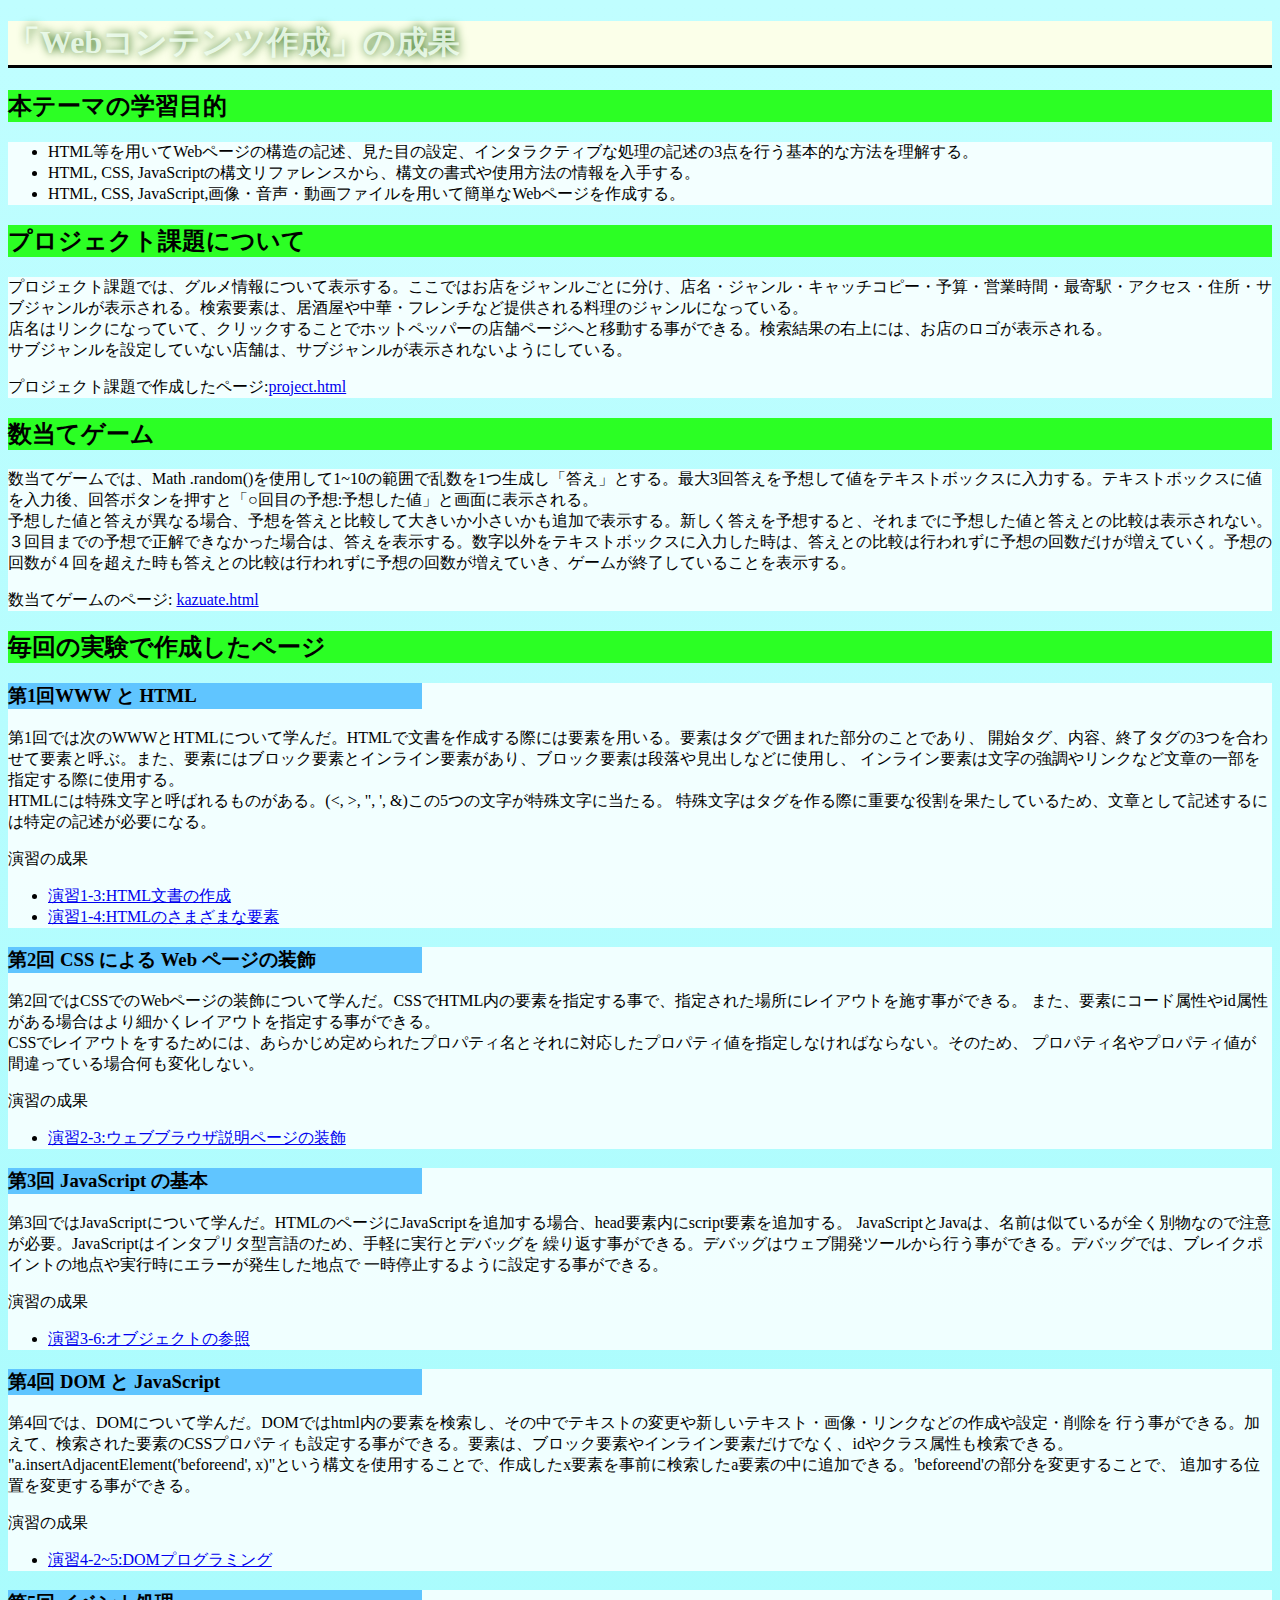
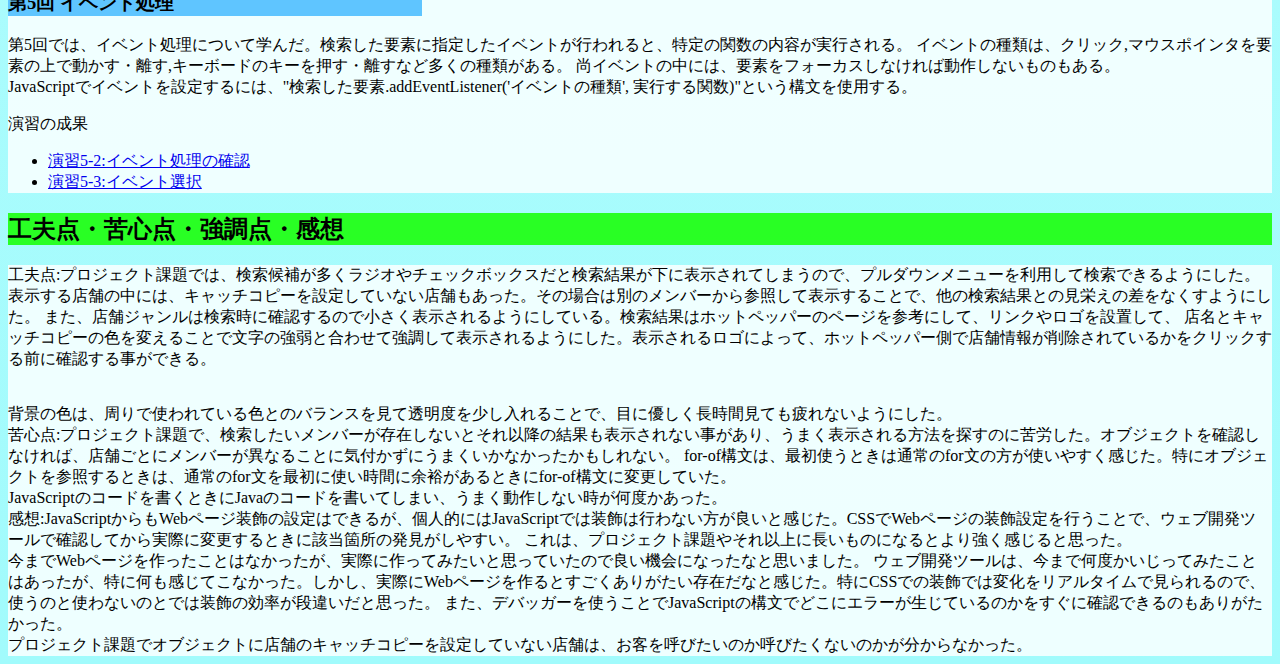
<file: index.html>
<!DOCTYPE html>
<html>
  <head>
    <meta charset="utf-8">
    <title>My test page</title>
    <link rel="stylesheet" href="style.css">
  </head>
  <body>
    <h1>「Webコンテンツ作成」の成果</h1>
    <h2>本テーマの学習目的</h2><div><ul>
    <li>HTML等を用いてWebページの構造の記述、見た目の設定、インタラクティブな処理の記述の3点を行う基本的な方法を理解する。</li>
    <li>HTML, CSS, JavaScriptの構文リファレンスから、構文の書式や使用方法の情報を入手する。</li>
    <li>HTML, CSS, JavaScript,画像・音声・動画ファイルを用いて簡単なWebページを作成する。 </li>
   </ul></div>
    <h2>プロジェクト課題について</h2>
    <div><p>プロジェクト課題では、グルメ情報について表示する。ここではお店をジャンルごとに分け、店名・ジャンル・キャッチコピー・予算・営業時間・最寄駅・アクセス・住所・サブジャンルが表示される。検索要素は、居酒屋や中華・フレンチなど提供される料理のジャンルになっている。
      <br>店名はリンクになっていて、クリックすることでホットペッパーの店舗ページへと移動する事ができる。検索結果の右上には、お店のロゴが表示される。
      <br>サブジャンルを設定していない店舗は、サブジャンルが表示されないようにしている。</p>
    <p>プロジェクト課題で作成したページ:<a href="https://g284992022.github.io/medialabo/project.html" title="プロジェクト課題 グルメ" target="_blank">project.html</a></p></div>
    <h2>数当てゲーム</h2>
    <div><p> 数当てゲームでは、Math .random()を使用して1~10の範囲で乱数を1つ生成し「答え」とする。最大3回答えを予想して値をテキストボックスに入力する。テキストボックスに値を入力後、回答ボタンを押すと「○回目の予想:予想した値」と画面に表示される。
      <br>予想した値と答えが異なる場合、予想を答えと比較して大きいか小さいかも追加で表示する。新しく答えを予想すると、それまでに予想した値と答えとの比較は表示されない。
      <br>３回目までの予想で正解できなかった場合は、答えを表示する。数字以外をテキストボックスに入力した時は、答えとの比較は行われずに予想の回数だけが増えていく。予想の回数が４回を超えた時も答えとの比較は行われずに予想の回数が増えていき、ゲームが終了していることを表示する。
    </p>
    <p>数当てゲームのページ:
    <a href="https://g284992022.github.io/medialabo/kazuate.html" 
    title="数当てゲーム" target="blank">kazuate.html</a></p></div>
    <h2>毎回の実験で作成したページ</h2>
    <div><div class="content"><h3>第1回WWW と HTML</h3></div class="content">
    <p>第1回では次のWWWとHTMLについて学んだ。HTMLで文書を作成する際には要素を用いる。要素はタグで囲まれた部分のことであり、
      開始タグ、内容、終了タグの3つを合わせて要素と呼ぶ。また、要素にはブロック要素とインライン要素があり、ブロック要素は段落や見出しなどに使用し、
      インライン要素は文字の強調やリンクなど文章の一部を指定する際に使用する。
      <br>HTMLには特殊文字と呼ばれるものがある。(&lt;, &gt;, &quot;, &apos;, &amp;)この5つの文字が特殊文字に当たる。
      特殊文字はタグを作る際に重要な役割を果たしているため、文章として記述するには特定の記述が必要になる。
    </p>
    <p>演習の成果</p>
    <ul>
      <li><a href="https://g284992022.github.io/medialabo/practice-html/structure.html" 
        title="演習1-3" target="_blank">演習1-3:HTML文書の作成</a></li>
      <li><a href="https://g284992022.github.io/medialabo/practice-html/elements.html" 
        title="演習1-4" target="_blank">演習1-4:HTMLのさまざまな要素</a></li>
    </ul></div>
    <div><div class="content"><h3>第2回 CSS による Web ページの装飾</h3></div class="content">
    <p>第2回ではCSSでのWebページの装飾について学んだ。CSSでHTML内の要素を指定する事で、指定された場所にレイアウトを施す事ができる。
      また、要素にコード属性やid属性がある場合はより細かくレイアウトを指定する事ができる。
      <br>CSSでレイアウトをするためには、あらかじめ定められたプロパティ名とそれに対応したプロパティ値を指定しなければならない。そのため、
      プロパティ名やプロパティ値が間違っている場合何も変化しない。
    </p>
    <p>演習の成果</p>
    <ul>
      <li><a href="https://g284992022.github.io/medialabo/practice-css/browser-intro.html"
         title="演習2-3" target="_blank">演習2-3:ウェブブラウザ説明ページの装飾</a></li>
    </ul></div>
    <div><div class="content"><h3>第3回 JavaScript の基本</h3></div class="content">
    <p>第3回ではJavaScriptについて学んだ。HTMLのページにJavaScriptを追加する場合、head要素内にscript要素を追加する。
      JavaScriptとJavaは、名前は似ているが全く別物なので注意が必要。JavaScriptはインタプリタ型言語のため、手軽に実行とデバッグを
      繰り返す事ができる。デバッグはウェブ開発ツールから行う事ができる。デバッグでは、ブレイクポイントの地点や実行時にエラーが発生した地点で
      一時停止するように設定する事ができる。
    </p>
    <p>演習の成果</p>
    <ul>
      <li><a href="https://g284992022.github.io/medialabo/practice-js/obj-practice.html"
        title="演習3-6" target="_blank">演習3-6:オブジェクトの参照</a></li>
    </ul>
    </div>
    <div><div class="content"><h3>第4回 DOM と JavaScript</h3></div class="content">
    <p>第4回では、DOMについて学んだ。DOMではhtml内の要素を検索し、その中でテキストの変更や新しいテキスト・画像・リンクなどの作成や設定・削除を
      行う事ができる。加えて、検索された要素のCSSプロパティも設定する事ができる。要素は、ブロック要素やインライン要素だけでなく、idやクラス属性も検索できる。
      <br>"a.insertAdjacentElement('beforeend', x)"という構文を使用することで、作成したx要素を事前に検索したa要素の中に追加できる。'beforeend'の部分を変更することで、
      追加する位置を変更する事ができる。 
    </p>
    <p>演習の成果</p>
    <ul>
      <li><a href="https://g284992022.github.io/medialabo/practice-dom/dom-exercise.html"
        title="演習4-2~5" target="_blank">演習4-2~5:DOMプログラミング</a></li>
    </ul>
    </div>
    <div><div class="content"><h3>第5回 イベント処理</h3></div class="content">
    <p>第5回では、イベント処理について学んだ。検索した要素に指定したイベントが行われると、特定の関数の内容が実行される。
      イベントの種類は、クリック,マウスポインタを要素の上で動かす・離す,キーボードのキーを押す・離すなど多くの種類がある。
      尚イベントの中には、要素をフォーカスしなければ動作しないものもある。
      <br>JavaScriptでイベントを設定するには、"検索した要素.addEventListener('イベントの種類', 実行する関数)"という構文を使用する。
    </p>
    <p>演習の成果</p>
    <ul>
      <li><a href="https://g284992022.github.io/medialabo/practice-event/event-intro.html"
      title="演習5-2" target="_blank">演習5-2:イベント処理の確認</a></li>
      <li><a href="https://g284992022.github.io/medialabo/practice-event/event-list.html"
        title="演習5-3" target="_blank">演習5-3:イベント選択</a></li>
    </ul>
    </div>
    <h2>工夫点・苦心点・強調点・感想</h2>
    <div><p>工夫点:プロジェクト課題では、検索候補が多くラジオやチェックボックスだと検索結果が下に表示されてしまうので、プルダウンメニューを利用して検索できるようにした。
      表示する店舗の中には、キャッチコピーを設定していない店舗もあった。その場合は別のメンバーから参照して表示することで、他の検索結果との見栄えの差をなくすようにした。
      また、店舗ジャンルは検索時に確認するので小さく表示されるようにしている。検索結果はホットペッパーのページを参考にして、リンクやロゴを設置して、
      店名とキャッチコピーの色を変えることで文字の強弱と合わせて強調して表示されるようにした。表示されるロゴによって、ホットペッパー側で店舗情報が削除されているかをクリックする前に確認する事ができる。</p>
      <br>背景の色は、周りで使われている色とのバランスを見て透明度を少し入れることで、目に優しく長時間見ても疲れないようにした。
      <br>苦心点:プロジェクト課題で、検索したいメンバーが存在しないとそれ以降の結果も表示されない事があり、うまく表示される方法を探すのに苦労した。オブジェクトを確認しなければ、店舗ごとにメンバーが異なることに気付かずにうまくいかなかったかもしれない。
      for-of構文は、最初使うときは通常のfor文の方が使いやすく感じた。特にオブジェクトを参照するときは、通常のfor文を最初に使い時間に余裕があるときにfor-of構文に変更していた。
      <br>JavaScriptのコードを書くときにJavaのコードを書いてしまい、うまく動作しない時が何度かあった。
      <br>感想:JavaScriptからもWebページ装飾の設定はできるが、個人的にはJavaScriptでは装飾は行わない方が良いと感じた。CSSでWebページの装飾設定を行うことで、ウェブ開発ツールで確認してから実際に変更するときに該当箇所の発見がしやすい。
      これは、プロジェクト課題やそれ以上に長いものになるとより強く感じると思った。
      <br>今までWebページを作ったことはなかったが、実際に作ってみたいと思っていたので良い機会になったなと思いました。
      ウェブ開発ツールは、今まで何度かいじってみたことはあったが、特に何も感じてこなかった。しかし、実際にWebページを作るとすごくありがたい存在だなと感じた。特にCSSでの装飾では変化をリアルタイムで見られるので、使うのと使わないのとでは装飾の効率が段違いだと思った。
      また、デバッガーを使うことでJavaScriptの構文でどこにエラーが生じているのかをすぐに確認できるのもありがたかった。
      <br>プロジェクト課題でオブジェクトに店舗のキャッチコピーを設定していない店舗は、お客を呼びたいのか呼びたくないのかが分からなかった。
    </div>
  </body>
</html>
</file>
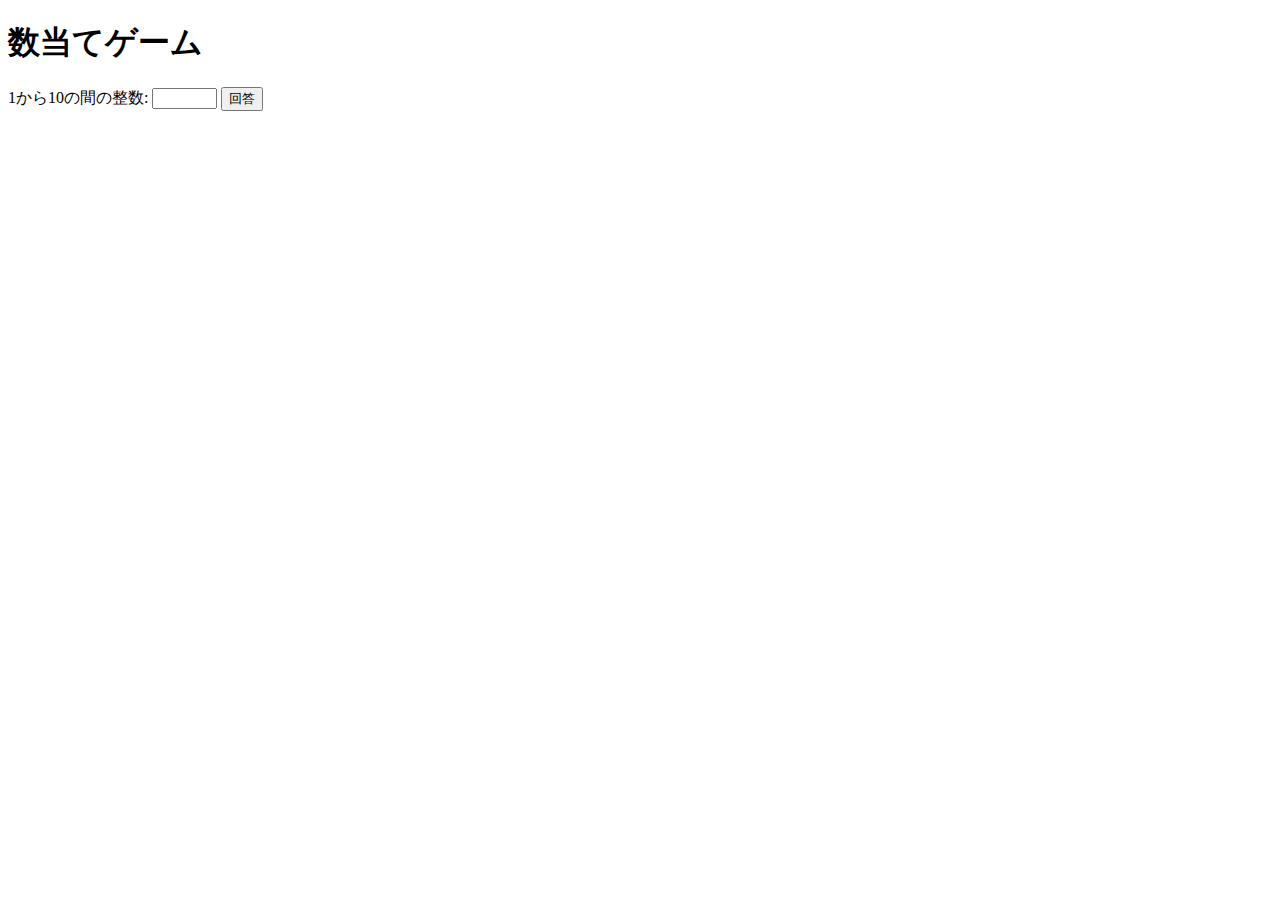
<file: kazuate.html>
<!DOCTYPE html>
<html>
  <head>
    <meta charset="utf-8">
    <title>数当てゲーム</title>
    <script src="kazuate.js" defer></script>
  </head>

  <body>
    <h1>数当てゲーム</h1>
    <label for="yoso">1から10の間の整数:</label>
    <input type="text" name="yoso" size="5">
    <button id="answer">回答</button>
    <p><span id="kaisu"></span> <span id="answer"></span></p>
    <p id="result"></p>
  </body>
</html>
</file>
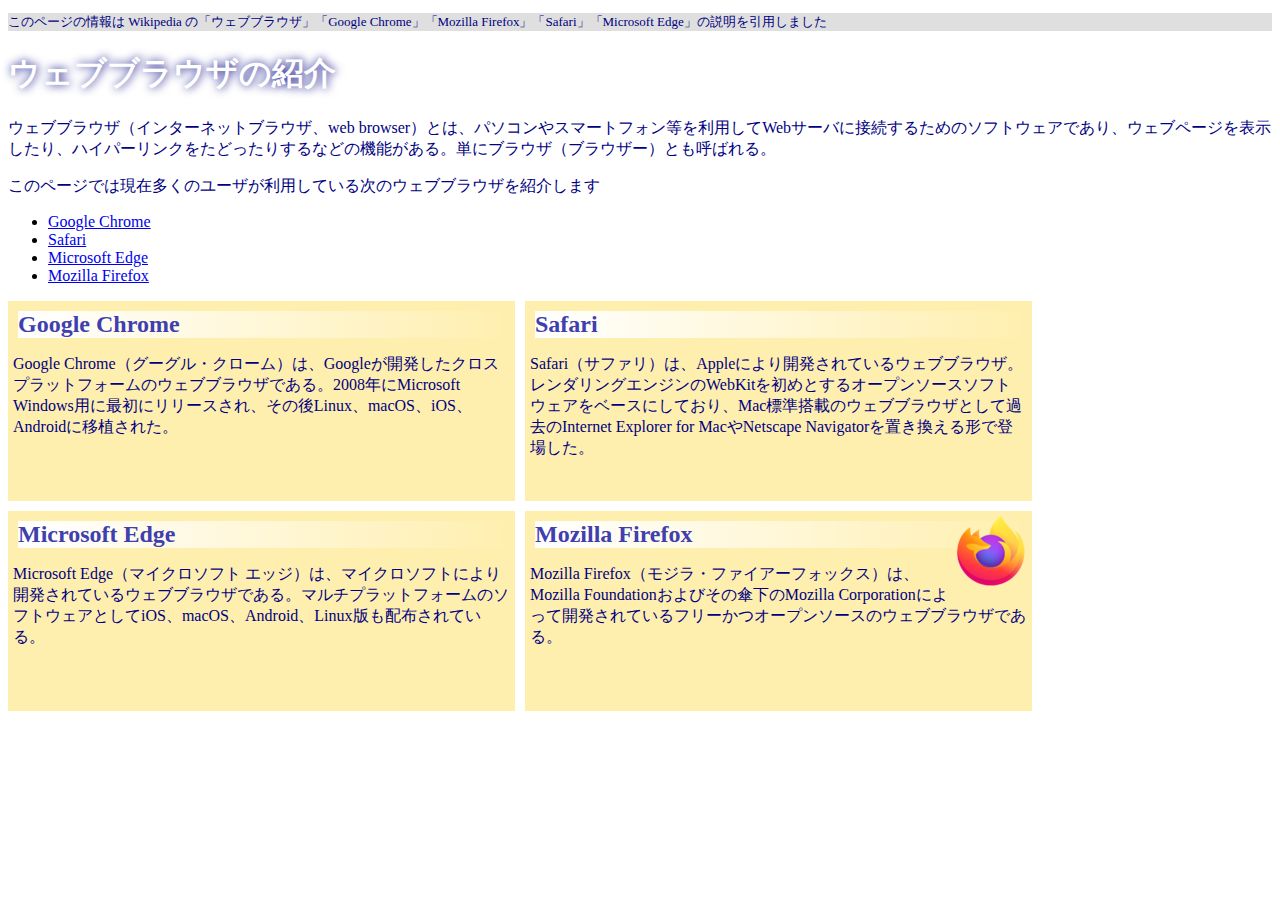
<file: practice-css/browser-intro.html>
<!doctype html>
<html lang="ja">
<head>
    <meta charset="utf-8">
    <title>ウェブブラウザの紹介</title>
	<link rel="stylesheet" href="browser-intro.css">
</head>

<body>

<p class="info">このページの情報は Wikipedia の「ウェブブラウザ」「Google Chrome」「Mozilla Firefox」「Safari」「Microsoft Edge」の説明を引用しました</p>

<h1>ウェブブラウザの紹介</h1>

<p>ウェブブラウザ（インターネットブラウザ、web browser）とは、パソコンやスマートフォン等を利用してWebサーバに接続するためのソフトウェアであり、ウェブページを表示したり、ハイパーリンクをたどったりするなどの機能がある。単にブラウザ（ブラウザー）とも呼ばれる。</p>

<p>このページでは現在多くのユーザが利用している次のウェブブラウザを紹介します</p>
<ul>
	<li><a href="https://ja.wikipedia.org/wiki/Google_Chrome">Google Chrome<a></li>
	<li><a href="https://ja.wikipedia.org/wiki/Safari">Safari</a></li>
	<li><a href="https://ja.wikipedia.org/wiki/Microsoft_Edge">Microsoft Edge</a></li>
	<li><a href="https://ja.wikipedia.org/wiki/Mozilla_Firefox">Mozilla Firefox</a></li>
</ul>


<div id="zentai">

<div>
<h2>Google Chrome</h2>
<p>Google Chrome（グーグル・クローム）は、Googleが開発したクロスプラットフォームのウェブブラウザである。2008年にMicrosoft Windows用に最初にリリースされ、その後Linux、macOS、iOS、Androidに移植された。</p>
</div>

<div>
<h2>Safari</h2>
<p>Safari（サファリ）は、Appleにより開発されているウェブブラウザ。レンダリングエンジンのWebKitを初めとするオープンソースソフトウェアをベースにしており、Mac標準搭載のウェブブラウザとして過去のInternet Explorer for MacやNetscape Navigatorを置き換える形で登場した。</p>
</div>

<div>
<h2>Microsoft Edge</h2>
<p>Microsoft Edge（マイクロソフト エッジ）は、マイクロソフトにより開発されているウェブブラウザである。マルチプラットフォームのソフトウェアとしてiOS、macOS、Android、Linux版も配布されている。</p>
</div>

<div>
<img src="firefox_icon.png">
<h2>Mozilla Firefox</h2>
<p>Mozilla Firefox（モジラ・ファイアーフォックス）は、Mozilla Foundationおよびその傘下のMozilla Corporationによって開発されているフリーかつオープンソースのウェブブラウザである。</p>
</div>

</div>

</body>

</html>
</file>
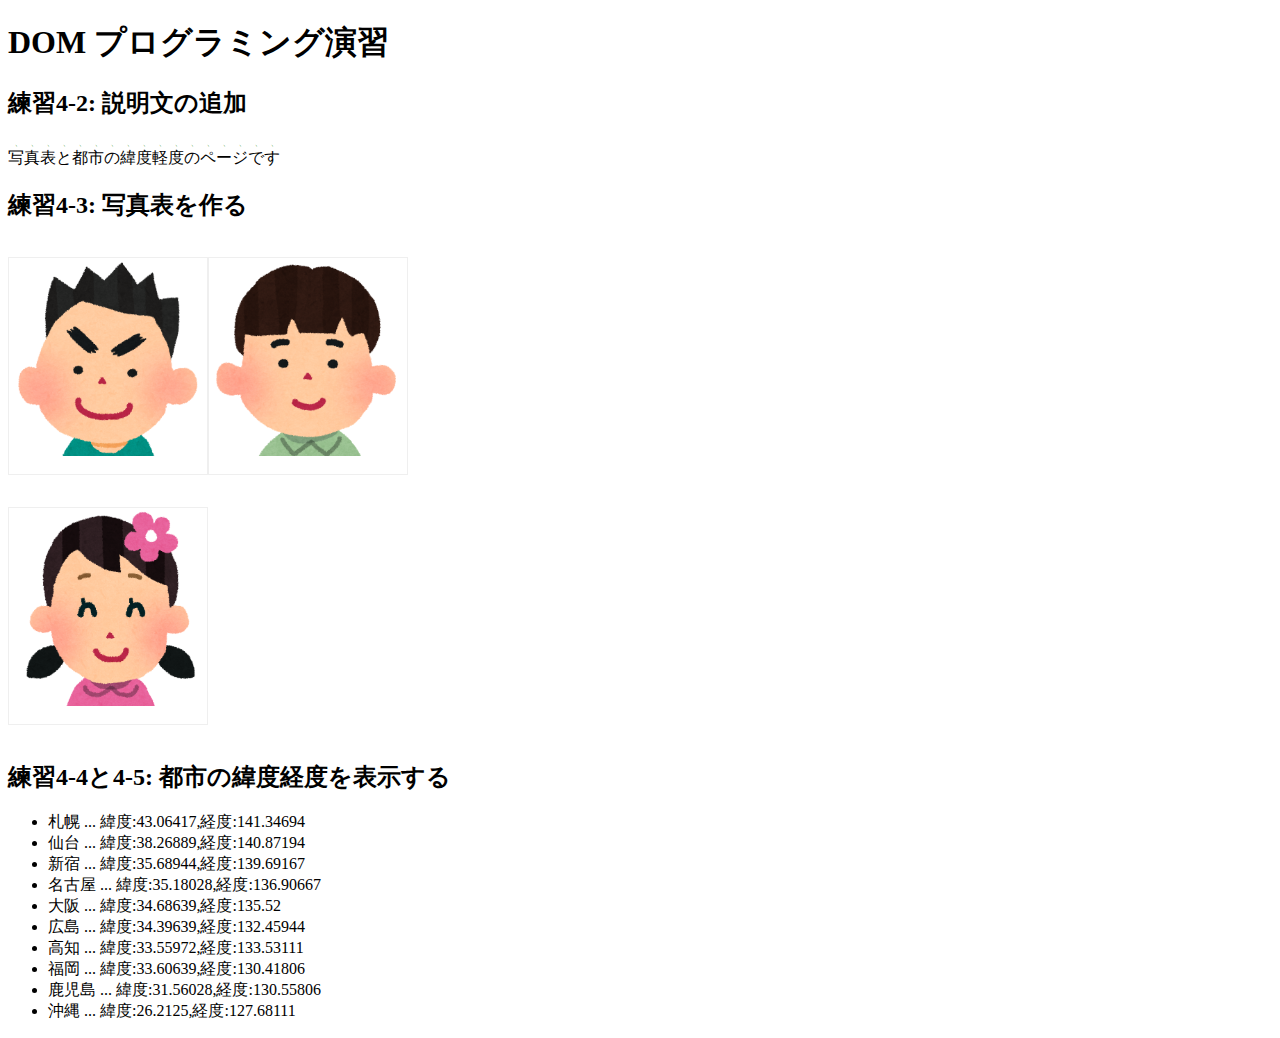
<file: practice-dom/dom-exercise.html>
<!DOCTYPE html>
<html>
  <head>
    <title>練習4-2から4-5</title>
	<link rel="stylesheet" href="dom-exercise.css">
	<script src="dom-exercise.js" defer></script>
  </head>

  <body>
	  <!-- 注意: 
		  このファイルをエディタで直接編集しないこと！
	  -->

	  <h1>DOM プログラミング演習</h1>

	  <h2 id="ex42">練習4-2: 説明文の追加</h2>

	  <h2>練習4-3: 写真表を作る</h2>
	  <div id="phototable"></div>

	  <h2>練習4-4と4-5: 都市の緯度経度を表示する</h2>
	  <ul id="location">
		<li>この要素は JavaScript プログラムで削除すること</li>
		<li>この要素は JavaScript プログラムで削除すること</li>
		<li>この要素は JavaScript プログラムで削除すること</li>
	  </ul>
  </body>
</html>
</file>
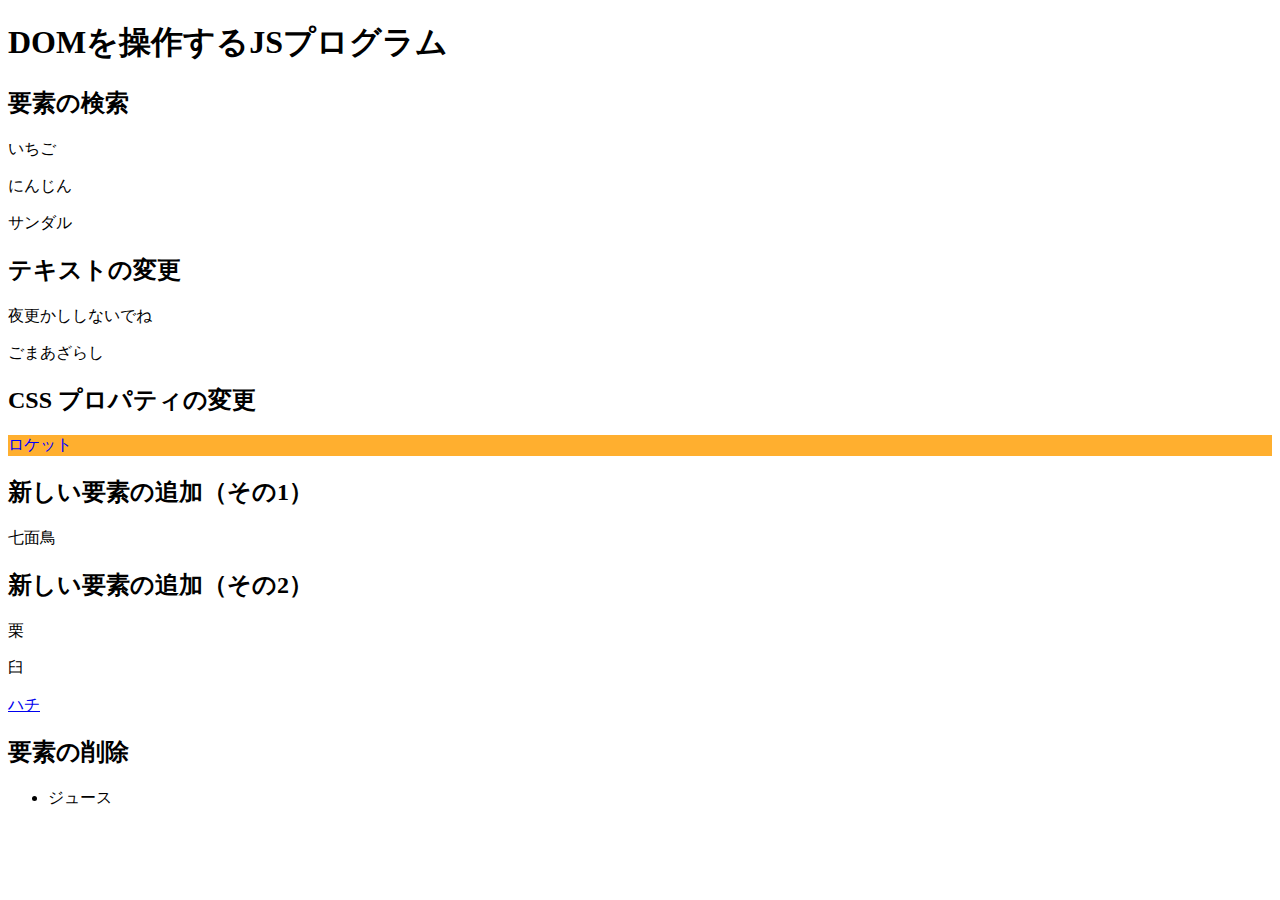
<file: practice-dom/dom-intro.html>
<!DOCTYPE html>
<html>
  <head>
    <title>DOMを操作するJSプログラム</title>
	<script src="dom-intro.js" defer></script>
  </head>

  <body>
	  <h1>DOMを操作するJSプログラム</h1>

	  <h2>要素の検索</h2>
	  <p id="strawberry">いちご</p>
	  <p class="cands">にんじん</p>
	  <p class="cands">サンダル</p>

	  <h2>テキストの変更</h2>
	  <p id="yacht">ヨット</p>
	  <p>ごま<span id="solt">しお</span></p>

	  <h2>CSS プロパティの変更</h2>
	  <p id="rocket">ロケット</p>
	  
	  <h2 id="addition">新しい要素の追加（その1）</h2>

	  <h2>新しい要素の追加（その2）</h2>
	  <div id="sarukani">
		  <p>栗</p>
		  <p>臼</p>
	  </div>

	  <h2>要素の削除</h2>
	  <ul>
		  <li id="whale">クジラ</li>
		  <li>ジュース</li>
	  </ul>
  </body>
</html>
</file>
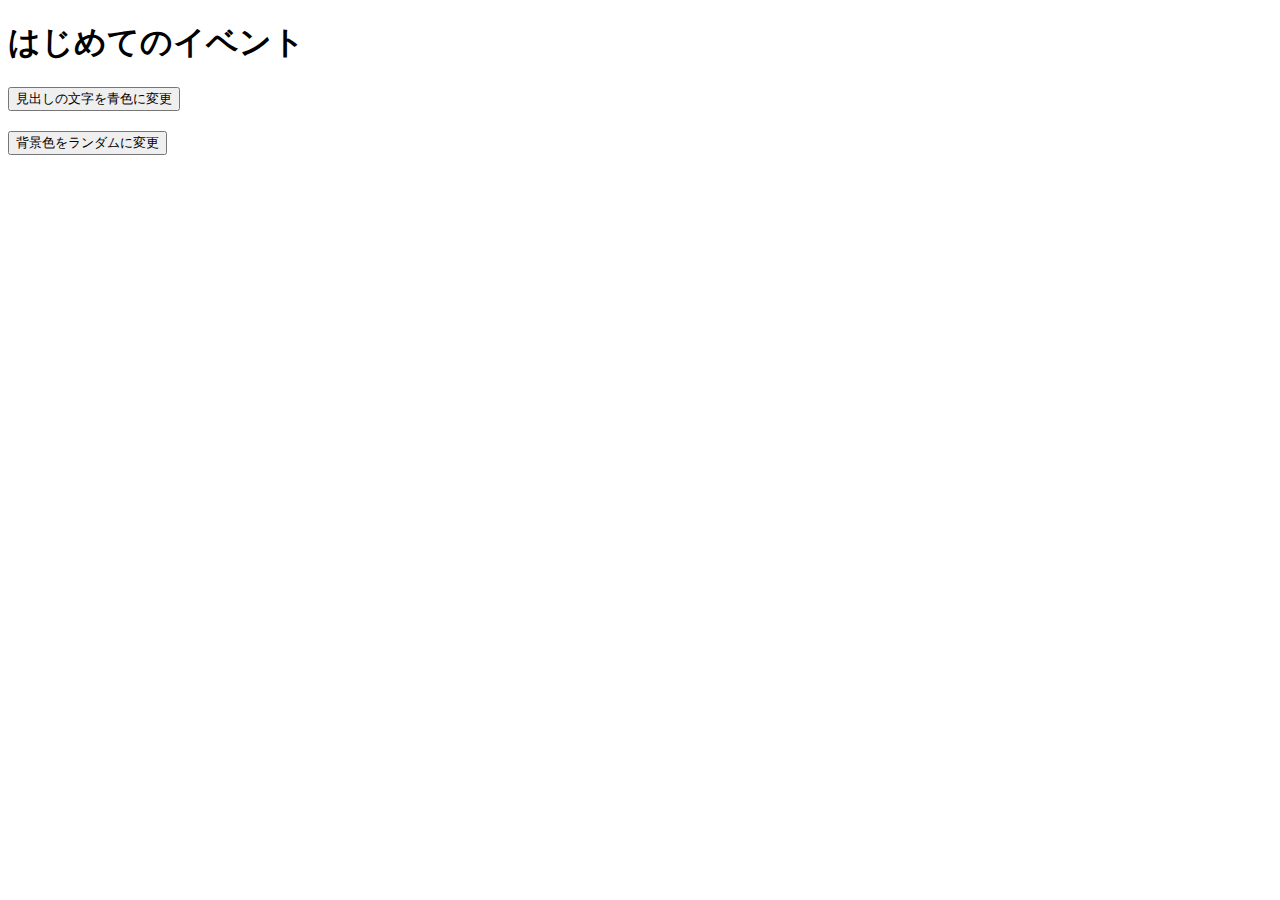
<file: practice-event/event-intro.html>
<!DOCTYPE html>
<html>
  <head>
    <title>はじめてのイベント</title>
	<link rel="stylesheet" href="event-intro.css">
	<script src="event-intro.js" defer></script>
  </head>

  <body>
    <h1>はじめてのイベント</h1>
	<button id="blue">見出しの文字を青色に変更</button>
	<button id="random">背景色をランダムに変更</button>
  </body>
</html>
</file>
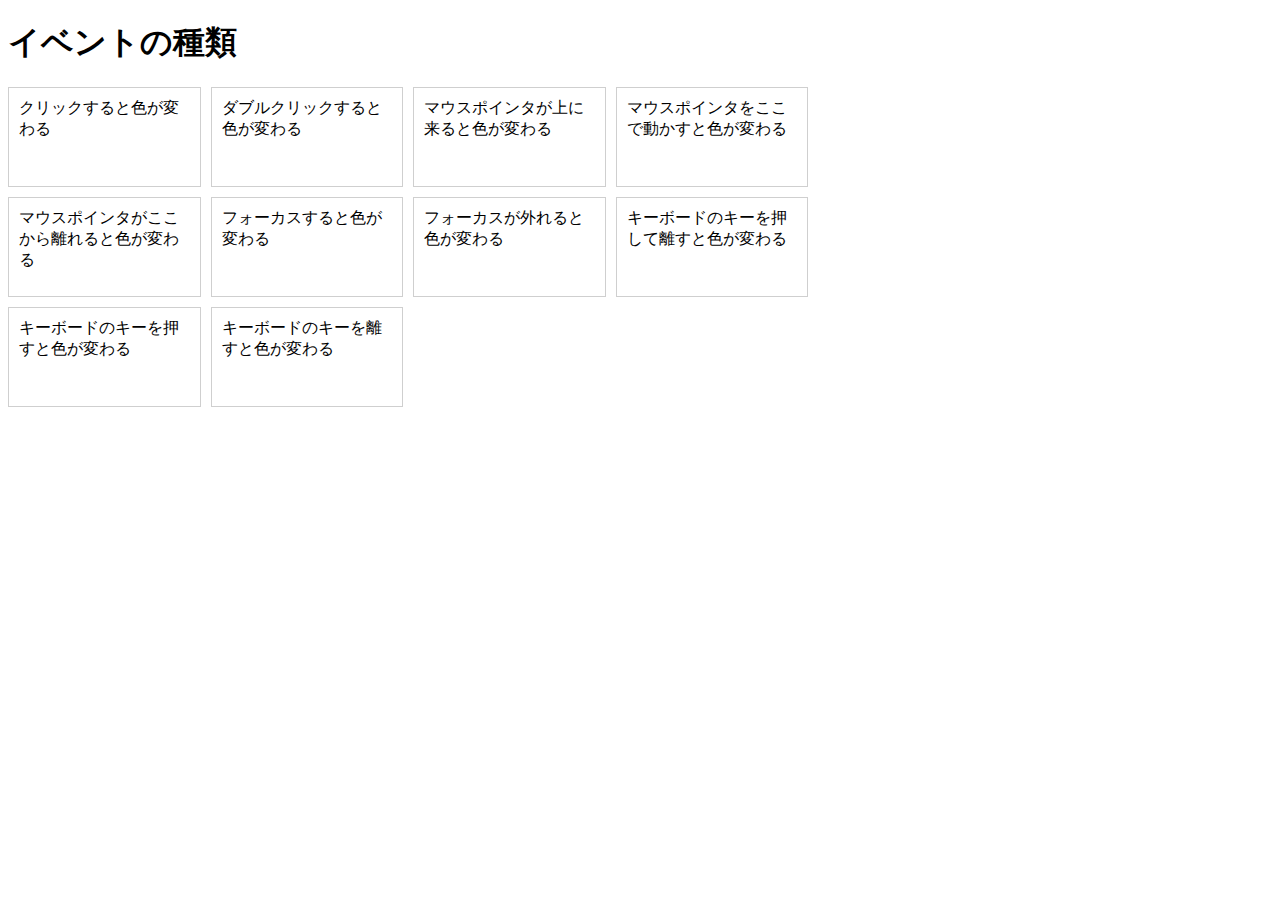
<file: practice-event/event-list.html>
<!DOCTYPE html>
<html>
  <head>
    <title>イベントの種類</title>
	<link rel="stylesheet" href="event-list.css">
	<script src="event-list.js" defer></script>
  </head>

  <body>
    <h1>イベントの種類</h1>
	<div id="main">
		<div class="cell" id="cell1">クリックすると色が変わる</div>
		<div class="cell" id="cell2">ダブルクリックすると色が変わる</div>
		<div class="cell" id="cell3">マウスポインタが上に来ると色が変わる</div>
		<div class="cell" id="cell4">マウスポインタをここで動かすと色が変わる</div>

		<div class="cell" id="cell5">マウスポインタがここから離れると色が変わる</div>
		<div class="cell" id="cell6" tabindex="1">フォーカスすると色が変わる</div>
		<div class="cell" id="cell7" tabindex="2">フォーカスが外れると色が変わる</div>
		<div class="cell" id="cell8" tabindex="3">キーボードのキーを押して離すと色が変わる</div>
		<div class="cell" id="cell9" tabindex="4">キーボードのキーを押すと色が変わる</div>
		<div class="cell" id="cell10" tabindex="5">キーボードのキーを離すと色が変わる</div>
  </body>
</html>
</file>
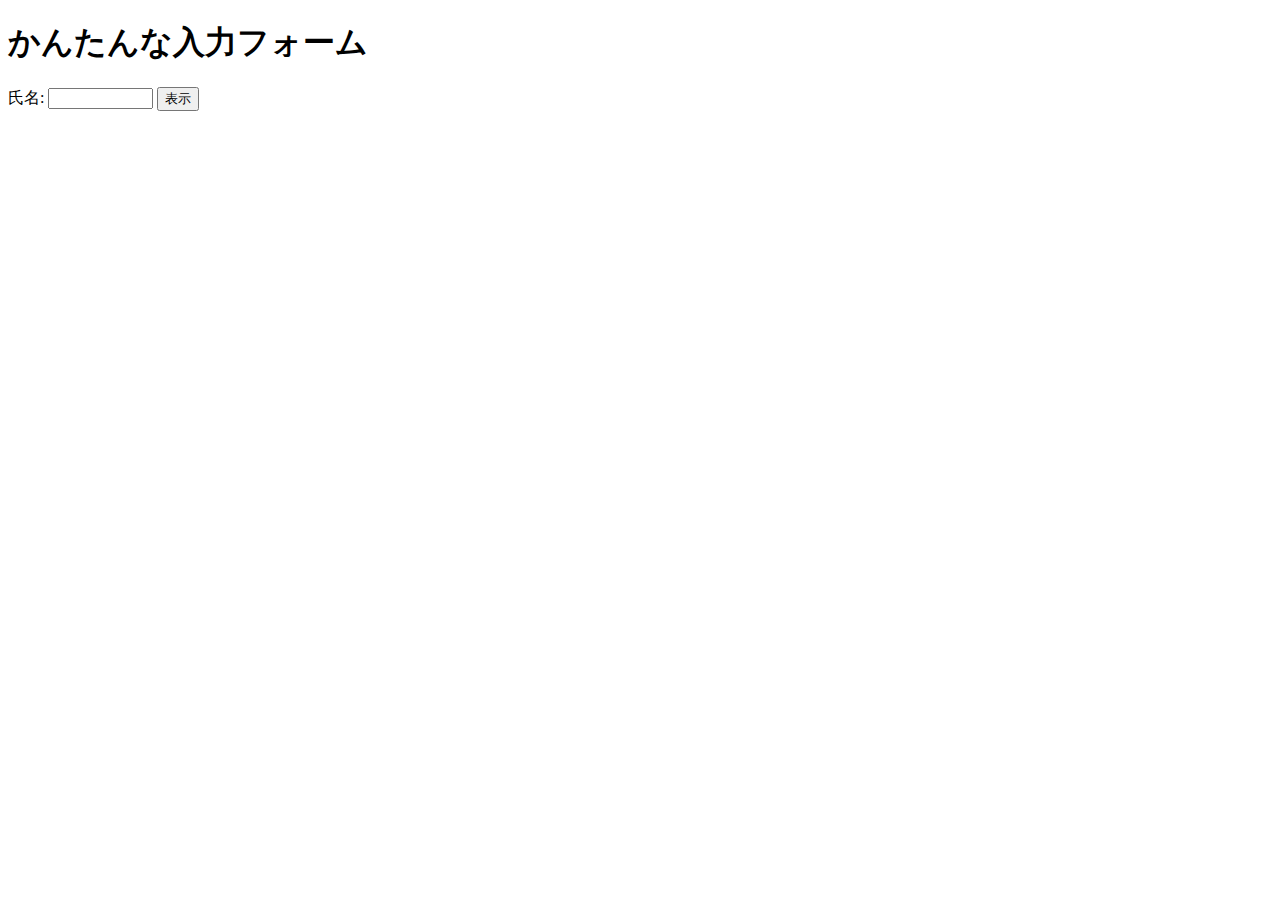
<file: practice-event/input-demo.html>
<!DOCTYPE html>
<html>
  <head>
    <title>かんたんな入力フォーム</title>
	<script src="input-demo.js" defer></script>
  </head>

  <body>
    <h1>かんたんな入力フォーム</h1>
	<label for="shimei">氏名: </label>
	<input type="text" name="shimei" size="10">
	<button id="print">表示</button>
  </body>
</html>
</file>
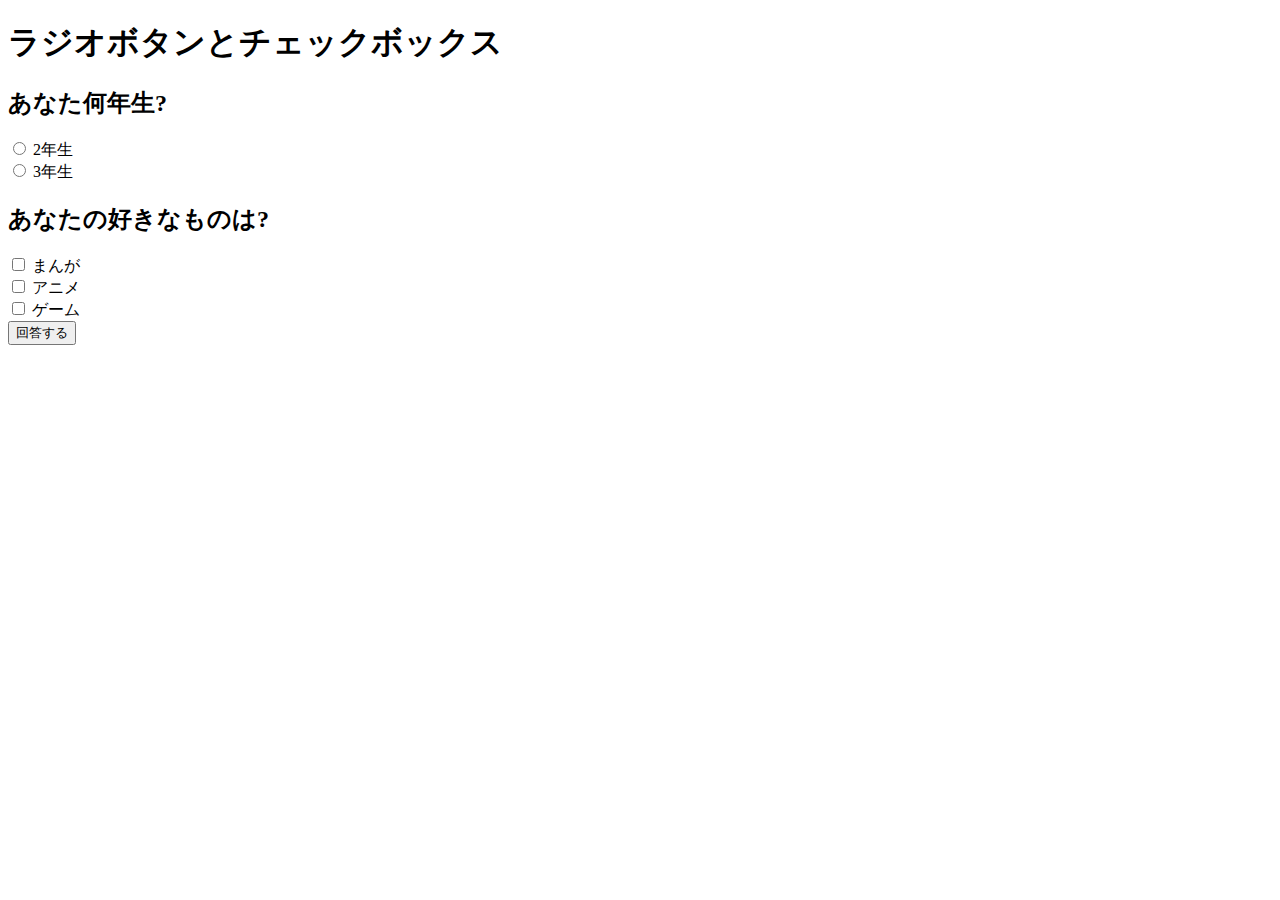
<file: practice-event/radio-checkbox-demo.html>
<!DOCTYPE html>
<html>
  <head>
    <title>ラジオボタンとチェックボックス</title>
	<script src="radio-checkbox-demo.js" defer></script>
  </head>

  <body>
    <h1>ラジオボタンとチェックボックス</h1>
	<h2>あなた何年生?</h2>
	<div>
		<input type="radio" name="year" id="year2" value="2">
		<label for="year2">2年生</label>
	</div>
	<div>
		<input type="radio" name="year" id="year3" value="3">
		<label for="year3">3年生</label>
	</div>

	<h2>あなたの好きなものは?</h2>
	<div>
		<input type="checkbox" name="hobby" id="manga" value="manga">
		<label for="manga">まんが</label>
	</div>
	<div>
		<input type="checkbox" name="hobby" id="anime" value="anime">
		<label for="anime">アニメ</label>
	</div>
	<div>
		<input type="checkbox" name="hobby" id="game" value="game">
		<label for="game">ゲーム</label>
	</div>

	<div>
		<button id="answer">回答する</button>
	</div>
  </body>
</html>
</file>
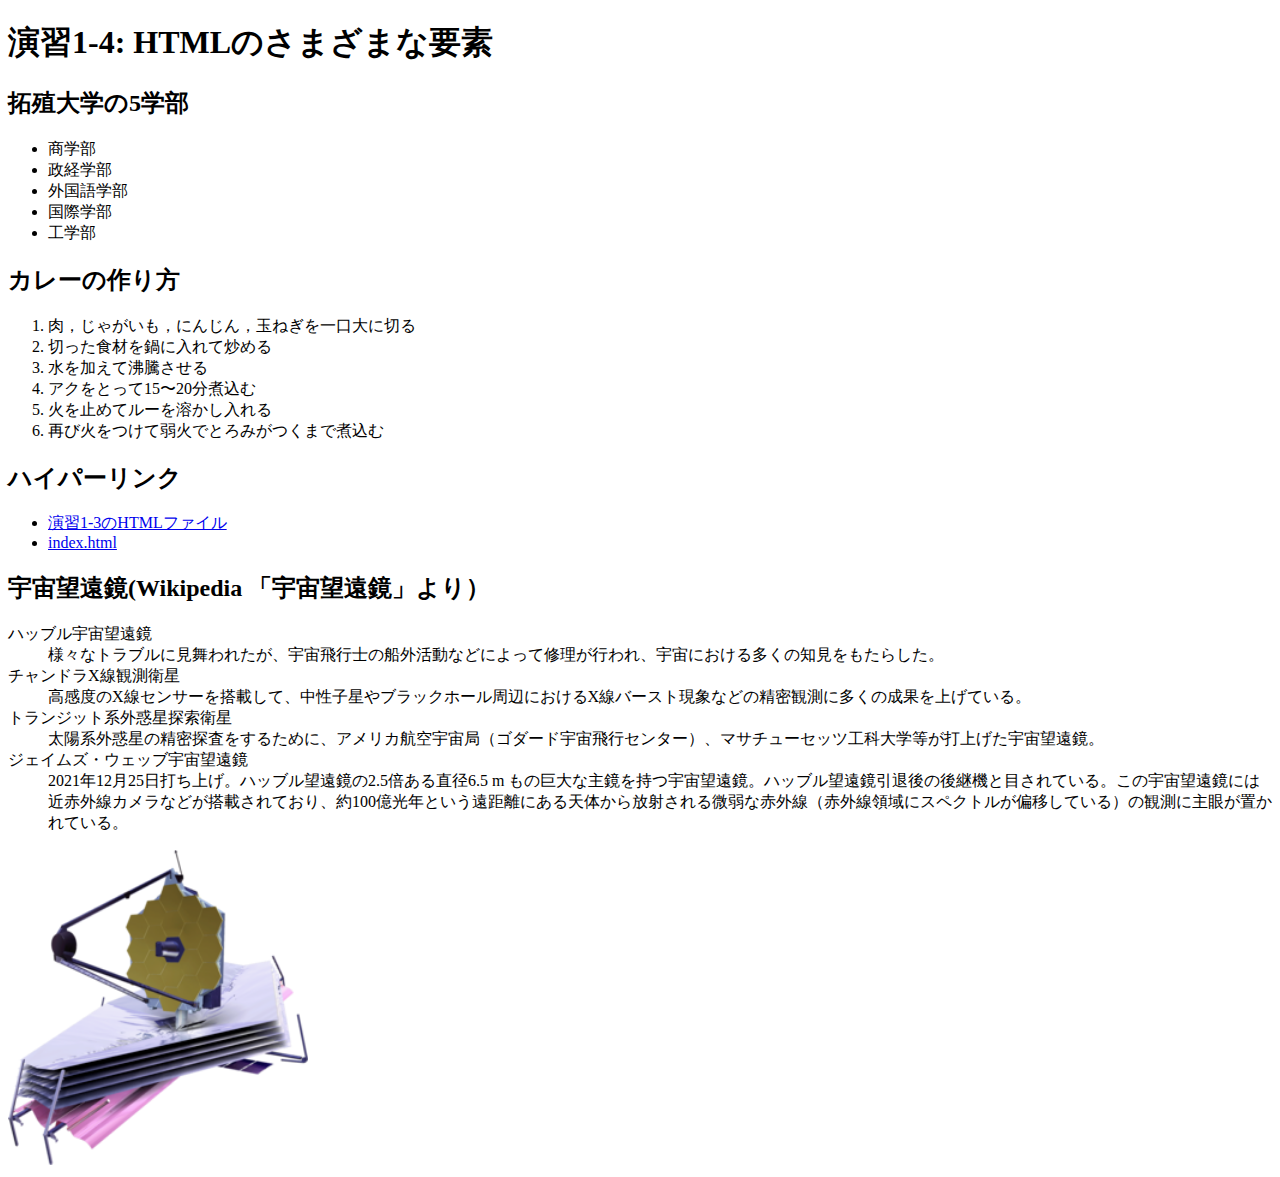
<file: practice-html/elements.html>
<!DOCTYPE html>
<html>
  <head>
    <meta charset="utf-8">
    <title>演習1-4: HTMLのさまざまな要素</title>
  </head>
  <body>
	<!--見出し: --><h1>演習1-4: HTMLのさまざまな要素</h1>
		<!--小見出し: --><h2>拓殖大学の5学部</h2>
		<ul>
			<li>商学部</li>
			<li>政経学部</li>
			<li>外国語学部</li>
			<li>国際学部</li>
			<li>工学部</li>
		</ul>
		<!--小見出し: --><h2>カレーの作り方</h2>
		<ol>
			<li>肉，じゃがいも，にんじん，玉ねぎを一口大に切る</li>
			<li>切った食材を鍋に入れて炒める</li>
			<li>水を加えて沸騰させる</li>
			<li>アクをとって15〜20分煮込む</li>
			<li>火を止めてルーを溶かし入れる</li>
			<li>再び火をつけて弱火でとろみがつくまで煮込む</li>
		</ol>
		<!--小見出し: --><h2>ハイパーリンク</h2>
		<ul>
			<li><a href="https://g284992022.github.io/medialabo/practice-html/structure.html" title="演習1−3" target="_blank">演習1-3のHTMLファイル</a></li>
			<li><a href="https:///g284992022.github.io/medialabo/index.html" title="index.html" target="_blank">index.html</a></li>
		</ul>
		<!--小見出し: --><h2>宇宙望遠鏡(Wikipedia 「宇宙望遠鏡」より）</h2>
		<dl>
			<dt>ハッブル宇宙望遠鏡</dt>
				<dd> 様々なトラブルに見舞われたが、宇宙飛行士の船外活動などによって修理が行われ、宇宙における多くの知見をもたらした。</dd>
			<dt>チャンドラX線観測衛星</dt>
				<dd>高感度のX線センサーを搭載して、中性子星やブラックホール周辺におけるX線バースト現象などの精密観測に多くの成果を上げている。</dd>
			<dt>トランジット系外惑星探索衛星</dt>
				<dd>太陽系外惑星の精密探査をするために、アメリカ航空宇宙局（ゴダード宇宙飛行センター）、マサチューセッツ工科大学等が打上げた宇宙望遠鏡。</dd>
			<dt>ジェイムズ・ウェッブ宇宙望遠鏡</dt>
				<dd>2021年12月25日打ち上げ。ハッブル望遠鏡の2.5倍ある直径6.5 m もの巨大な主鏡を持つ宇宙望遠鏡。ハッブル望遠鏡引退後の後継機と目されている。この宇宙望遠鏡には近赤外線カメラなどが搭載されており、約100億光年という遠距離にある天体から放射される微弱な赤外線（赤外線領域にスペクトルが偏移している）の観測に主眼が置かれている。</dd>
		</dl>
			
		<!--(JWSTの画像)--><img src="JWST_spacecraft_model_2.png" alt="宇宙に浮かぶハッブル宇宙望遠鏡" width="300">
  </body>
</html>
</file>
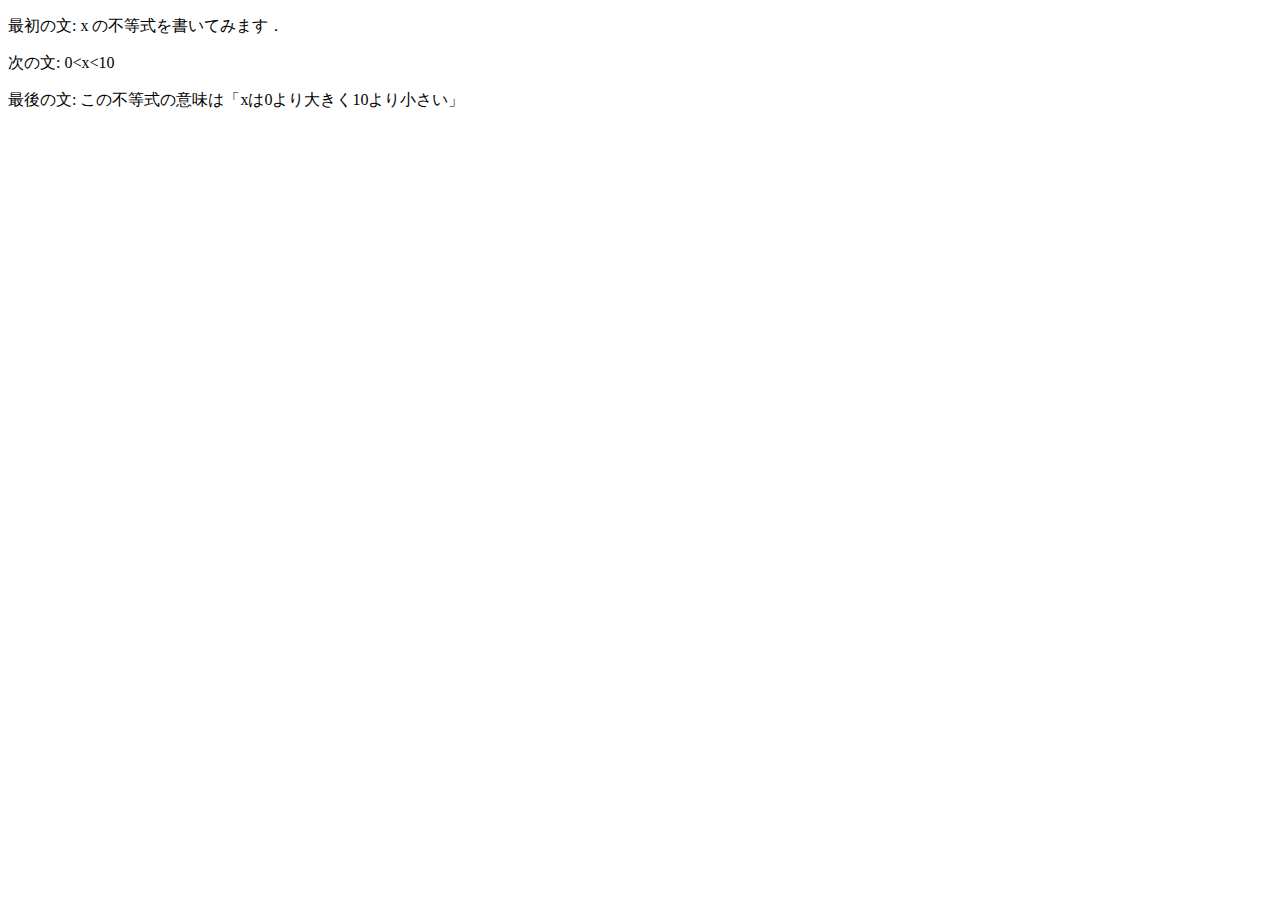
<file: practice-html/structure.html>
<!DOCTYPE html>
<html>
   <head>
      <meta charset="utf-8">
      <title>演習1−3</title>
   </head>
   <body>
<p>最初の文: x の不等式を書いてみます．</p>
   <p>次の文: 0&lt;x&lt;10</p>
   <p>最後の文: この不等式の意味は「xは0より大きく10より小さい」</p>
   
<!--<p>これは不要な文章です．</p>-->
   </body>
</html>
</file>
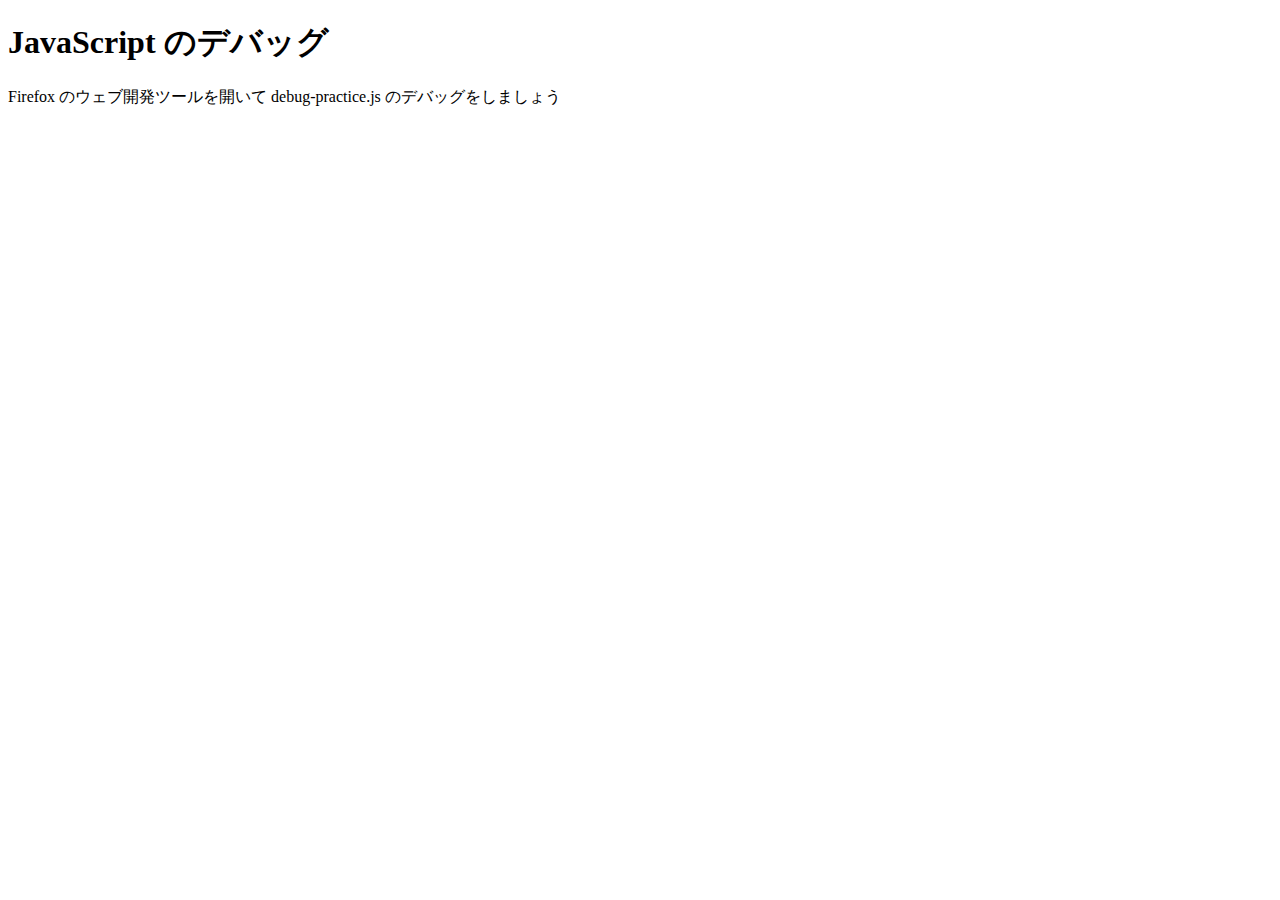
<file: practice-js/debug-practice.html>
<!DOCTYPE html>
<html>
  <head>
    <meta charset="utf-8">
    <title>JavaScript のデバッグ</title>
	<script src="debug-practice.js" defer></script>
  </head>

  <body>
    <h1>JavaScript のデバッグ</h1>

    <p>Firefox のウェブ開発ツールを開いて debug-practice.js のデバッグをしましょう</p>
  </body>
</html>
</file>
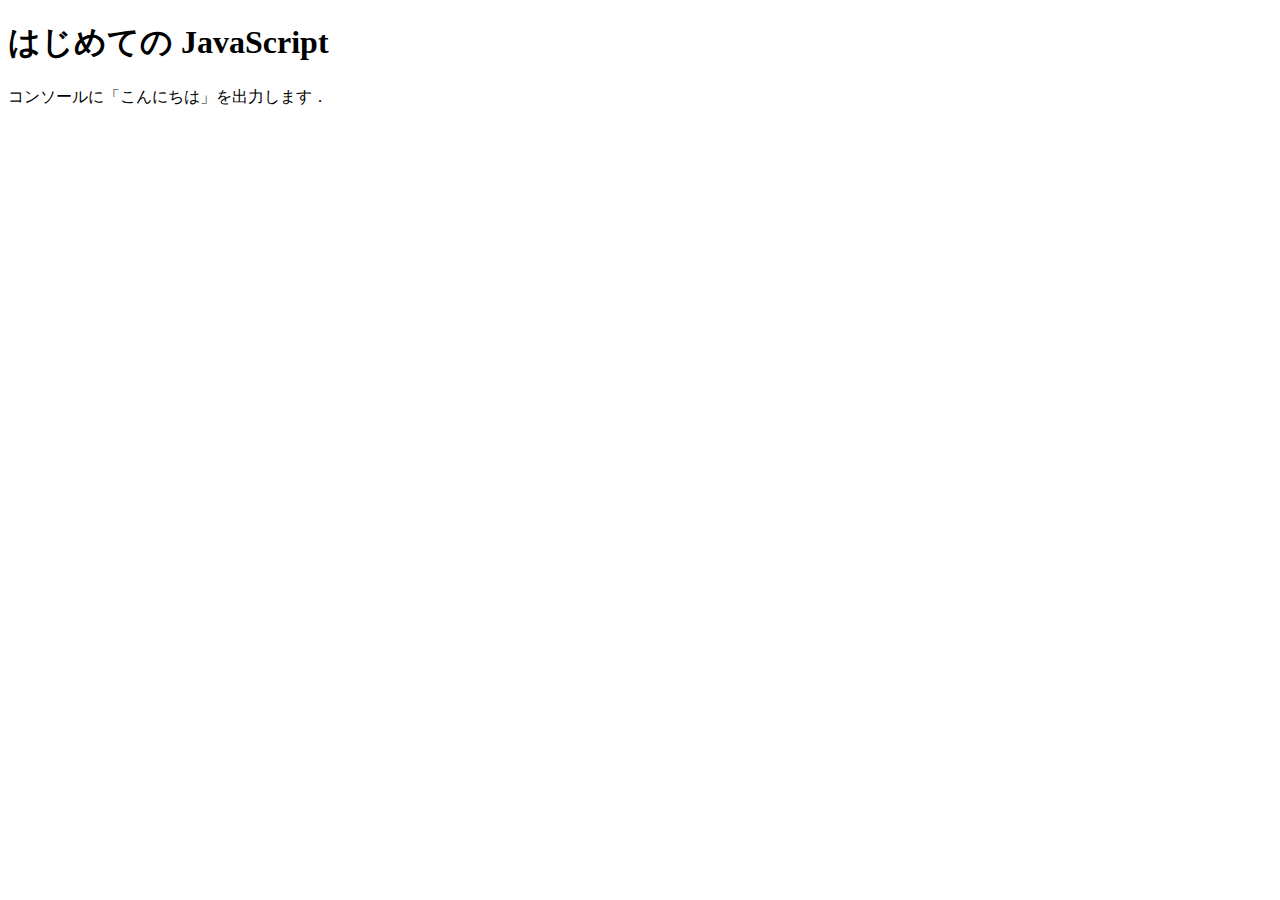
<file: practice-js/jsintro.html>
<!DOCTYPE html>
<html>
  <head>
    <meta charset="utf-8">
    <title>はじめての JavaScript</title>
    <script src="hello.js" defer></script>
  </head>

  <body>
    <h1>はじめての JavaScript</h1>

    <p>コンソールに「こんにちは」を出力します．</p>
  </body>
</html>
</file>
<file: style.css>
body{
    background: linear-gradient(#c0feff, #a1fbfc);
}
h1{
    border-bottom:solid black;
    color:#f0fff2de;
    text-shadow:rgb(40, 106, 16) 1px 0 10px;
    background-color: #fbffe9;

}
h2{
    background-color:#14ff00db;
}
h3{
    background-color: #3eb7ffcf;
}
div.content{
    background-color: #fff0;
    padding-right: 850px;
    
}
div{
    background-color: #ffffffd1;
}
a:hover{
    text-decoration: none;
}
</file>
<file: practice-css/browser-intro.css>
p {
	color: navy;
}

p.info {
	font-size: small;
	background-color:#dfdfdf;
}

h1 {
	color:white;
	text-shadow:navy 1px 0 10px;
	
}

h2 {
	margin: 5px;
	font-family:cursive;
	color:#3f3faf;
	background: linear-gradient(0.25turn, white, #ffefaf);
}

div#zentai {
	display: grid;
	grid-template-columns: 1fr 1fr;
	grid-auto-rows: 200px 200px;
	grid-gap: 10px;
	width: 1024px;
}

div#zentai > div {
	padding: 5px;
	background-color: #ffefaf;
}
img{
	float: right;
}
</file>
<file: practice-dom/dom-exercise.css>
div#phototable {
	display: grid; 
	grid-template-columns: 1fr 1fr;
    grid-auto-rows: 250px;
    width: 400px;
}

div#phototable > p {
	border: 1px solid #efefef;
	
}

div#phototable > p > img {
	display: block;
	width: 100%;
}
</file>
<file: practice-event/event-intro.css>
button {
	display: block;
	margin-top: 20px;
}
</file>
<file: practice-event/event-list.css>
#main {
	display: grid;
	grid-template-columns: 1fr 1fr 1fr 1fr;
	grid-auto-rows: 100px;
	grid-gap: 10px;
	width: 800px;
}

.cell {
	padding: 10px;
	border: 1px solid #cfcfcf;
}

.cell:focus {
	border: 1px solid black;
}
</file>
